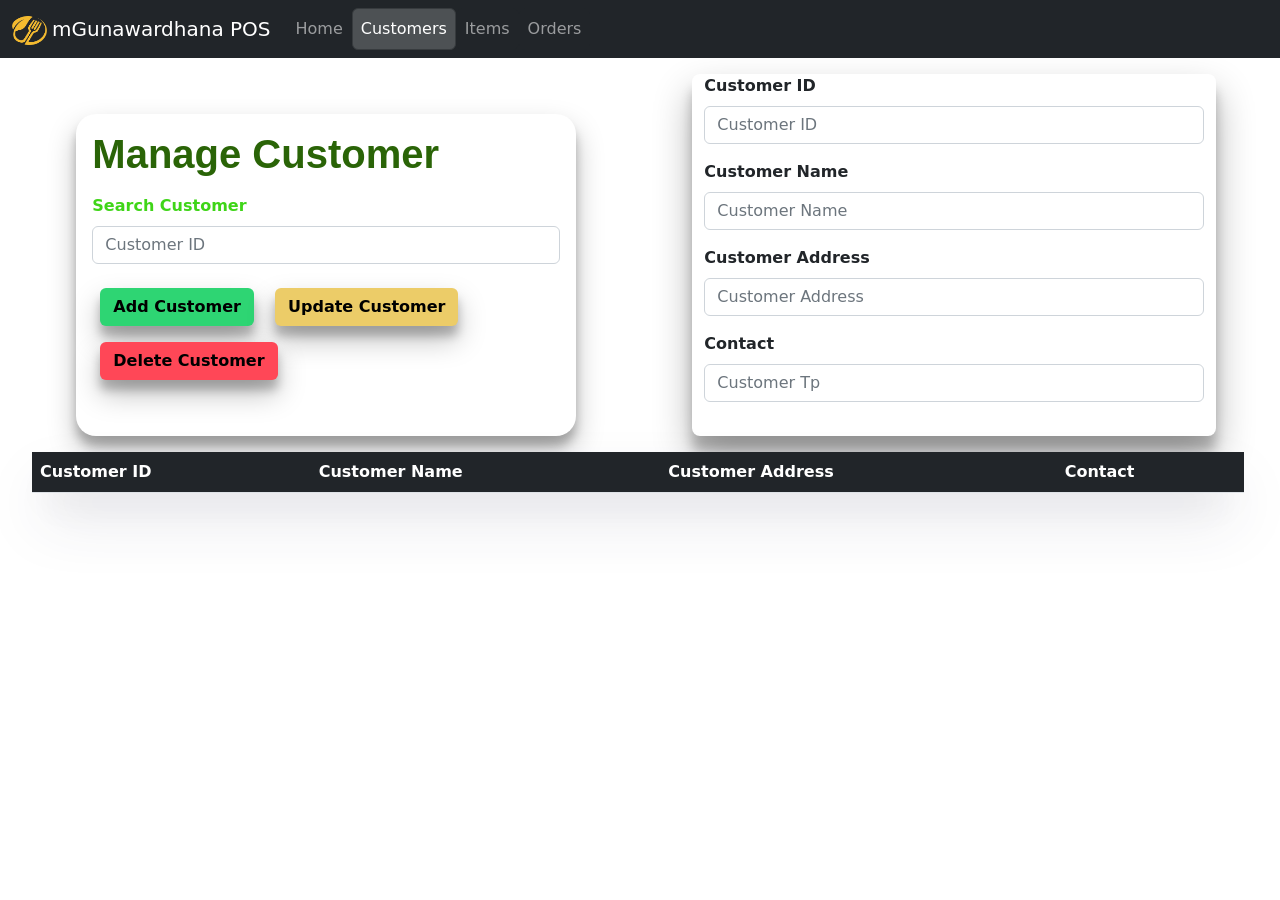
<file: SpringFramework/pos_front_end/FrontEnd/customer.html>
<!--
  Developed by - mGunawardhana
  Contact email - mrgunawardhana27368@gmail.com
  what's app - 071 - 9043372
  -->


<!DOCTYPE html>
<html lang="en">
<head>
    <meta charset="UTF-8">
    <title>Customer Form</title>
    <link href="web/assets/img/favicon.png" rel="icon">
    <link href="web/bootstraps/css/bootstrap.min.css" rel="stylesheet">
    <link crossorigin="anonymous" href="web/bootstraps/css/bootstrap.min.css"
          integrity="sha384-giJF6kkoqNQ00vy+HMDP7azOuL0xtbfIcaT9wjKHr8RbDVddVHyTfAAsrekwKmP1" rel="stylesheet">
    <link href="web/assets/style.css" rel="stylesheet">
</head>
<body>


        <!-- header section set up -->
        <header id="header">

            <nav class="navbar navbar-expand-lg  navbar-dark bg-dark">

                <div class="container-fluid">
                    <a class="navbar-brand" href="#">

                        <img alt="Bootstrap" height="29" src="web/assets/img/Untitled_design__1_-removebg-preview.png"
                             style="margin-right: 5px"
                             width="35">mGunawardhana POS</a>

                    <button aria-controls="navbarSupportedContent" aria-expanded="false" aria-label="Toggle navigation"
                            class="navbar-toggler"
                            data-bs-target="#navbarSupportedContent" data-bs-toggle="collapse" type="button">
                        <span class="navbar-toggler-icon"></span>
                    </button>

                    <div class="collapse navbar-collapse " id="navbarSupportedContent">

                        <ul class="navbar-nav me-auto mb-2 mb-lg-0">
                            <li class="nav-item">
                                <a aria-current="page" class="nav-link btn " href="index.html" id="Home">Home</a>
                            </li>

                            <li class="nav-item">
                                <a class="nav-link btn btn-dark btn-dark active" href="customer.html" id="Customer">Customers</a>
                            </li>

                            <li class="nav-item">
                                <a class="nav-link btn btn-dark" id="Item" href="item.html">Items</a>
                            </li>

                            <li class="nav-item">
                                <a class="nav-link btn btn-dark" href="order.html" id="Order">Orders</a>
                            </li>
                        </ul>
                    </div>
                </div>
            </nav>

        </header>

        <!-- introducing customer form -->
        <section class="container-fluid " id="customerForm">

            <section class="row mt-0  justify-content-around" style="margin-right: 0; margin-left: 0">
                <div class="col-12 col-md-5 mt-5">
                    <div class="pt-3 pb-5 px-3 py-3 mt-2 mainLoader">

                        <!-- manage customer label setup -->
                        <h1 class="h1 mb-3" style="font-family: 'Kanit', sans-serif;color: #2a6407; font-weight: bold ">Manage
                            Customer</h1>
                        <div class="mb-3">

                            <!-- search text label -->
                            <label class="form-label" for="srcCustomerId" style="color: #3fd518; font-weight: bold">Search
                                Customer</label>

                            <!-- text field set up -->
                            <input class="searchFld form-control " name="search_by_id" id="srcCustomerId" placeholder="Customer ID" type="text">

                        </div>
                        <!-- adding buttons for customer managements -->

                        <!-- add button -->
                        <button class="btn btnBackGround m-lg-2" id="addCustomerBtn"
                                style="background-color: #2ed573; color: black;font-weight: bold;"
                                type="button">Add Customer
                        </button>
                        <!-- update button -->
                        <button class="btn btnBackGround m-lg-2" id="updateCustomerBtn"
                                style="background-color: #eccc68; color: black;font-weight: bold;"
                                type="button">Update Customer
                        </button>
                        <!-- delete button -->
                        <button class="btn btnBackGround m-lg-2" id="deleteCustomerBtn"
                                style="background-color: #ff4757; color: black;font-weight: bold;"
                                type="button">Delete Customer
                        </button>

                    </div>
                </div>

                <!-- customer details form -->


                <div class="col-12 col-md-5 mt-3 textFldPanes">


                    <form id="customerFormController">
                        <div class="form-group">
                            <!-- customer ID set up -->
                            <div class="mb-3">
                                <label class="form-label" for="cusIdTxt" style="font-weight: bolder">Customer ID</label>
                                <input class="searchFld form-control " name="id"
                                       id="cusIdTxt" placeholder="Customer ID" type="text">
                                <p><small class="text-danger fw-bold" id="customerIdLbl"></small></p>
                            </div>

                            <!-- customer Name set up -->
                            <div class="mb-3">
                                <label class="form-label" for="cusNameTxt" style="font-weight: bolder">Customer Name</label>
                                <input class="form-control" id="cusNameTxt" name="name"
                                       placeholder="Customer Name" type="text">
                                <p><small class="text-danger fw-bold" id="customerNameLbl"></small></p>
                            </div>

                            <!-- customer Address set up -->
                            <div class="mb-3">
                                <label class="form-label" for="cusAddressTxt" style="font-weight: bolder">Customer
                                    Address</label>
                                <input class="form-control" id="cusAddressTxt"
                                       name="address" placeholder="Customer Address" type="text">
                                <p><small class="text-danger fw-bold" id="customerAddressLbl"></small></p>
                            </div>

                            <!-- customer Salary set up -->
                            <div class="mb-3">
                                <label class="form-label" for="cusContactTxt" style="font-weight: bolder">Contact</label>
                                <input class="form-control" id="cusContactTxt" name="contact"
                                       placeholder="Customer Tp" type="text">
                                <p><small class="text-danger fw-bold" id="CustomerContactLbl"></small></p>
                            </div>

                        </div>
                    </form>
                </div>


            </section>

            <!-- table management starts -->
            <section class="row justify-content-center w-100 mt-3">
                <div class="col" style="padding-left: 2rem">
                    <!-- table container set up -->
                    <table class="table table-hover container-fluid classTbl">

                        <!-- table heading -->
                        <thead class="bg-dark text-white tableHead">

                        <tr>
                            <th>Customer ID</th>
                            <th>Customer Name</th>
                            <th>Customer Address</th>
                            <th>Contact</th>
                        </tr>
                        </thead>

                        <!-- table body set up -->
                        <tbody id="customerTableBody">


                        </tbody>


                    </table>

                </div>
            </section>

        </section>


        <!-- jQuery framework imported -->
        <script src="./web/assets/js/jquery-3.6.1.min.js"></script>

        <!-- sweet alert library imported -->
        <script src="web/assets/swal-lib/package/dist/sweetalert2.all.min.js"></script>
        <script src="web/js/sample.js"></script>

        <script src="util/common_methods.js"></script>
        <script src="controller/CustomerController.js"></script>
        <script crossorigin="anonymous"
                integrity="sha384-ygbV9kiqUc6oa4msXn9868pTtWMgiQaeYH7/t7LECLbyPA2x65Kgf80OJFdroafW"
                src="https://cdn.jsdelivr.net/npm/bootstrap@5.0.0-beta1/dist/js/bootstrap.bundle.min.js">
        </script>



</body>
</html>
</file>
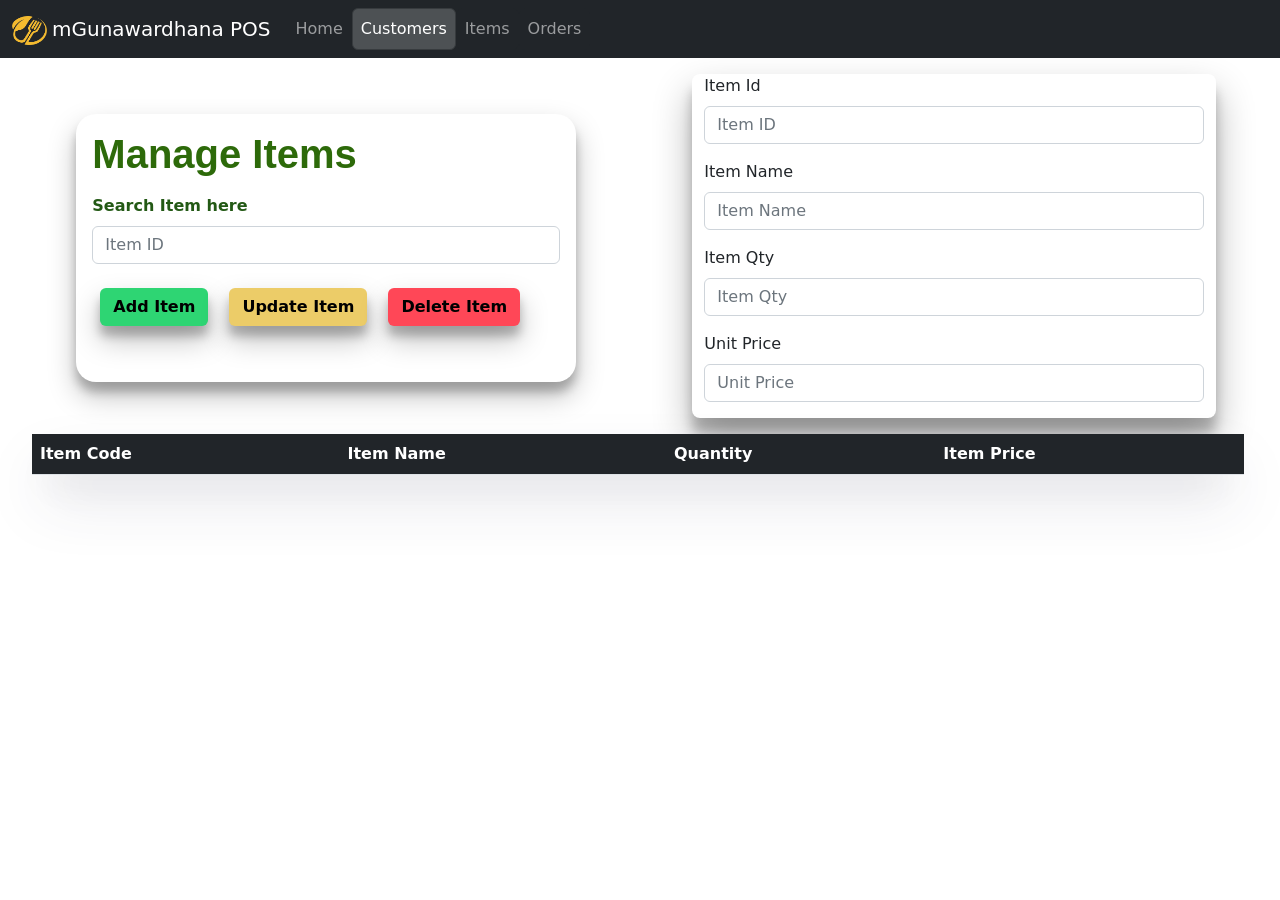
<file: SpringFramework/pos_front_end/FrontEnd/item.html>
<!--
  Developed by - mGunawardhana
  Contact email - mrgunawardhana27368@gmail.com
  what's app - 071 - 9043372
  -->

<!DOCTYPE html>
<html lang="en">
<head>
    <meta charset="UTF-8">
    <title>Item Form</title>
    <link href="web/assets/img/favicon.png" rel="icon">
    <link href="web/bootstraps/css/bootstrap.min.css" rel="stylesheet">
    <link crossorigin="anonymous" href="web/bootstraps/css/bootstrap.min.css"
          integrity="sha384-giJF6kkoqNQ00vy+HMDP7azOuL0xtbfIcaT9wjKHr8RbDVddVHyTfAAsrekwKmP1" rel="stylesheet">
    <link href="web/assets/style.css" rel="stylesheet">
</head>
<body>
<!-- header section set up -->
<header id="header">

    <nav class="navbar navbar-expand-lg  navbar-dark bg-dark">

        <div class="container-fluid">
            <a class="navbar-brand" href="#">

                <img alt="Bootstrap" height="29" src="web/assets/img/Untitled_design__1_-removebg-preview.png"
                     style="margin-right: 5px"
                     width="35">mGunawardhana POS</a>

            <button aria-controls="navbarSupportedContent" aria-expanded="false" aria-label="Toggle navigation"
                    class="navbar-toggler"
                    data-bs-target="#navbarSupportedContent" data-bs-toggle="collapse" type="button">
                <span class="navbar-toggler-icon"></span>
            </button>

            <div class="collapse navbar-collapse " id="navbarSupportedContent">

                <ul class="navbar-nav me-auto mb-2 mb-lg-0">
                    <li class="nav-item">
                        <a aria-current="page" class="nav-link btn" href="index.html" id="Home">Home</a>
                    </li>

                    <li class="nav-item">
                        <a class="nav-link btn btn-dark btn-dark active" href="customer.html"
                           id="Customer">Customers</a>
                    </li>

                    <li class="nav-item">
                        <a class="nav-link btn btn-dark" href="item.html" id="Item">Items</a>
                    </li>

                    <li class="nav-item">
                        <a class="nav-link btn btn-dark" href="order.html" id="Order">Orders</a>
                    </li>
                </ul>
            </div>
        </div>
    </nav>

</header>


<!-- introducing item form -->
<section class="container-fluid" id="itemForm">

    <section class="row mt-0  justify-content-around" style="margin-right: 0; margin-left: 0">
        <div class="col-12 col-md-5 mt-5">
            <!--<div class="shadow-sm pt-3 pb-5 px-3 py-3 mt-2" style=" background-color:#130f40;-->


            <div class="pt-3 pb-5 px-3 py-3 mt-2 mainLoader">

                <!-- manage customer label setup -->
                <h1 class="h1 mb-3" style="font-family: 'Kanit', sans-serif;color: #2d6a0a; font-weight: bold ">Manage
                    Items</h1>
                <div class="mb-3">

                    <!-- search text label -->
                    <label class="form-label" for="srcItemID" style="color: #235915; font-weight: bold">Search
                        Item here</label>

                    <!-- text field set up -->
                    <input class="searchFld form-control" name="searchItem" id="srcItemID" placeholder="Item ID" type="text">

                </div>
                <!-- adding buttons for customer managements -->

                <!-- add button -->
                <button class="btn btnBackGround m-lg-2" id="addItemBtn"
                        style="background-color: #2ed573; color: black; font-weight: bold"
                        type="button">Add Item
                </button>
                <!-- update button -->
                <button class="btn btnBackGround m-lg-2" id="updateItemBtn"
                        style="background-color: #eccc68; color: black;font-weight: bold;"
                        type="button">Update Item
                </button>
                <!-- delete button -->
                <button class="btn btnBackGround m-lg-2" id="deleteItemBtn"
                        style="background-color: #ff4757; color: black;font-weight: bold;"
                        type="button">Delete Item
                </button>

            </div>
        </div>


        <!-- customer details form -->
        <div class="col-12 col-md-5 mt-3 textFldPanes">

            <form id="itemFormController">

                <div class="form-group">
                    <!-- item ID set up -->
                    <div class="mb-3">
                        <label class="form-label " for="itemIdTxt">Item Id</label>
                        <input class="form-control " id="itemIdTxt" name="itemId" placeholder="Item ID" type="text">
                        <p><small class="text-danger fw-bold" id="itemIdTxtLbl"></small></p>
                    </div>

                    <!-- item name set up -->
                    <div class="mb-3">
                        <label class="form-label" for="ItemNameTxt">Item Name</label>
                        <input class="form-control" id="ItemNameTxt" name="itemName" placeholder="Item Name"
                               type="text">
                        <p><small class="text-danger fw-bold" id="itemNameTxtLbl"></small></p>
                    </div>

                    <!-- item Qty set up -->
                    <div class="mb-3">
                        <label class="form-label" for="itemQtyTxt">Item Qty</label>
                        <input class="form-control" id="itemQtyTxt" name="qty" placeholder="Item Qty" type="text">
                        <p><small class="text-danger fw-bold" id="itemQtyTxtLbl"></small></p>
                    </div>

                    <!-- Unit price set up -->
                    <div class="mb-3">
                        <label class="form-label" for="unitPriceTxt">Unit Price</label>
                        <input class="form-control" id="unitPriceTxt" name="unitPrice" placeholder="Unit Price"
                               type="text">
                        <p><small class="text-danger fw-bold" id="itemUnitPriceTxtLbl"></small></p>
                    </div>
                </div>
            </form>
        </div>

    </section>

    <!-- table management starts -->
    <section class="row justify-content-center w-100 mt-3">
        <div class="col" style="padding-left: 2rem">
            <!-- table container set up -->
            <table class="table table-hover container-fluid classTbl">

                <!-- table heading -->
                <thead class="bg-dark text-white tableHead">

                <tr>
                    <th>Item Code</th>
                    <th>Item Name</th>
                    <th>Quantity</th>
                    <th>Item Price</th>
                </tr>
                </thead>

                <tbody id="itemTblBody">

                </tbody>

            </table>

        </div>
    </section>

</section>


<!-- jQuery framework imported -->
<script src="web/assets/js/jquery-3.6.1.min.js"></script>

<!-- sweet alert library imported -->
<script src="web/assets/swal-lib/package/dist/sweetalert2.all.min.js"></script>
<script src="util/common_methods.js"></script>
<script src="controller/ItemController.js"></script>

<script crossorigin="anonymous"
        integrity="sha384-ygbV9kiqUc6oa4msXn9868pTtWMgiQaeYH7/t7LECLbyPA2x65Kgf80OJFdroafW"
        src="https://cdn.jsdelivr.net/npm/bootstrap@5.0.0-beta1/dist/js/bootstrap.bundle.min.js">
</script>
</body>
</html>
</file>
<file: SpringFramework/pos_front_end/FrontEnd/web/assets/style.css>
@import url('https://fonts.googleapis.com/css2?family=Pacifico&display=swap');


body {
    background: rgba(255, 255, 255, 0.4);
}

.textFldPanes {
    box-shadow: rgba(0, 0, 0, 0.3) 0 19px 38px, rgba(0, 0, 0, 0.22) 0 15px 12px;
    border-radius: 8px;
}

.txtFld {
    box-shadow: rgba(0, 0, 0, 0.3) 0 19px 38px, rgba(0, 0, 0, 0.22) 0 15px 12px;
    border-radius: 8px;
}

.searchFld:hover {
    box-shadow: rgba(0, 0, 0, 0.3) 0 19px 38px, rgba(0, 0, 0, 0.22) 0 15px 12px;
    border-radius: 8px;
}

.sccHeadingBar {
    box-shadow: rgba(50, 50, 93, 0.25) 0 50px 100px -20px, rgba(0, 0, 0, 0.3) 0 30px 60px -30px, rgba(10, 37, 64, 0.35) 0 -2px 6px 0 inset;
}

.mainLoader {
    border-radius: 20px;
    background: rgb(255, 255, 255);
    box-shadow: rgba(0, 0, 0, 0.25) 0 14px 28px, rgba(0, 0, 0, 0.22) 0 10px 10px;
}

.tableHead {
    border-radius: 8px !important;
}

.classTbl {
    border-radius: 8px;
    box-shadow: rgba(50, 50, 93, 0.25) 0 30px 60px -12px, rgba(0, 0, 0, 0.3) 0 18px 36px -18px;
}

.btnBackGround {
    box-shadow: rgba(0, 0, 0, 0.25) 0 14px 28px, rgba(0, 0, 0, 0.22) 0 10px 10px;
}

.formBackGround {
    background: #ffffff;
    box-shadow: rgba(0, 0, 0, 0.25) 0 14px 28px, rgba(0, 0, 0, 0.22) 0 10px 10px;
}

.purchaceBtn:hover {
    background-color: #3CCF4E;
    color: white;
}

.loginPageBox {
    box-shadow: rgba(0, 0, 0, 0.24) 0px 3px 8px;
    border-radius: 10px;
}

.loginPageBox:hover {
    box-shadow: rgba(0, 0, 0, 0.3) 0 19px 38px, rgba(0, 0, 0, 0.22) 0 15px 12px;
    border-radius: 10px;
}

.bgColour {
    /*background: #ffffff;*/
    /*background: linear-gradient(135deg, #e66767, #F97F51);*/
    background: #ce5e13;
    border: 10px solid white;
    border-radius: 10px;
    box-shadow: rgba(0, 0, 0, 0.25) 0 14px 28px, rgba(0, 0, 0, 0.22) 0 10px 10px;

}

.backGround-Image-Home {
    background-image: url('img/6392961.jpg');
    border-radius: 8px;
    background-size: cover !important;
}

.tv-option {
    box-shadow: rgba(0, 0, 0, 0.25) 0 14px 28px, rgba(0, 0, 0, 0.22) 0 10px 10px;
    border-radius: 10px;
}
</file>
